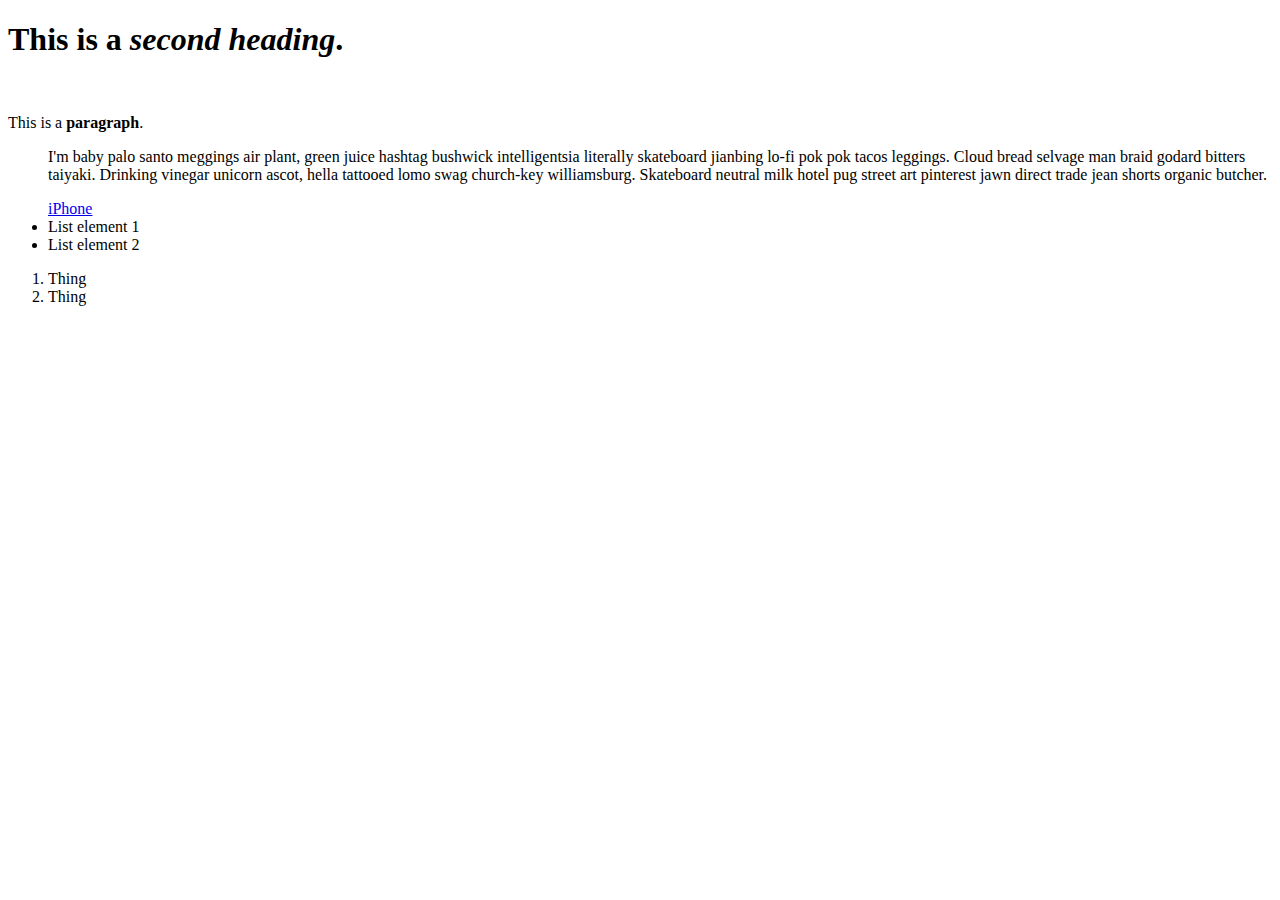
<file: second.html>
<!DOCTYPE html>
<html>
		<head>
				<title>Zach's New Awesome Website</title>
		</head>
		<body>
				<h1>This is a <em>second heading</em>.</h1>
				<br>
				<p>This is a <strong>paragraph</strong>.</p>
				<ul>
					<p>I'm baby palo santo meggings air plant, green juice hashtag bushwick intelligentsia literally skateboard jianbing lo-fi pok pok tacos leggings. Cloud bread selvage man braid godard bitters taiyaki. Drinking vinegar unicorn ascot, hella tattooed lomo swag church-key williamsburg. Skateboard neutral milk hotel pug street art pinterest jawn direct trade jean shorts organic butcher.
					</p>
					<a href="http://apple.com">iPhone</a>
						<li>List element 1</li>
						<li>List element 2</li>
				</ul>
				<ol>
					<li>Thing</li>
					<li>Thing</li>
				</ol>
		</body>
</html>
</file>
